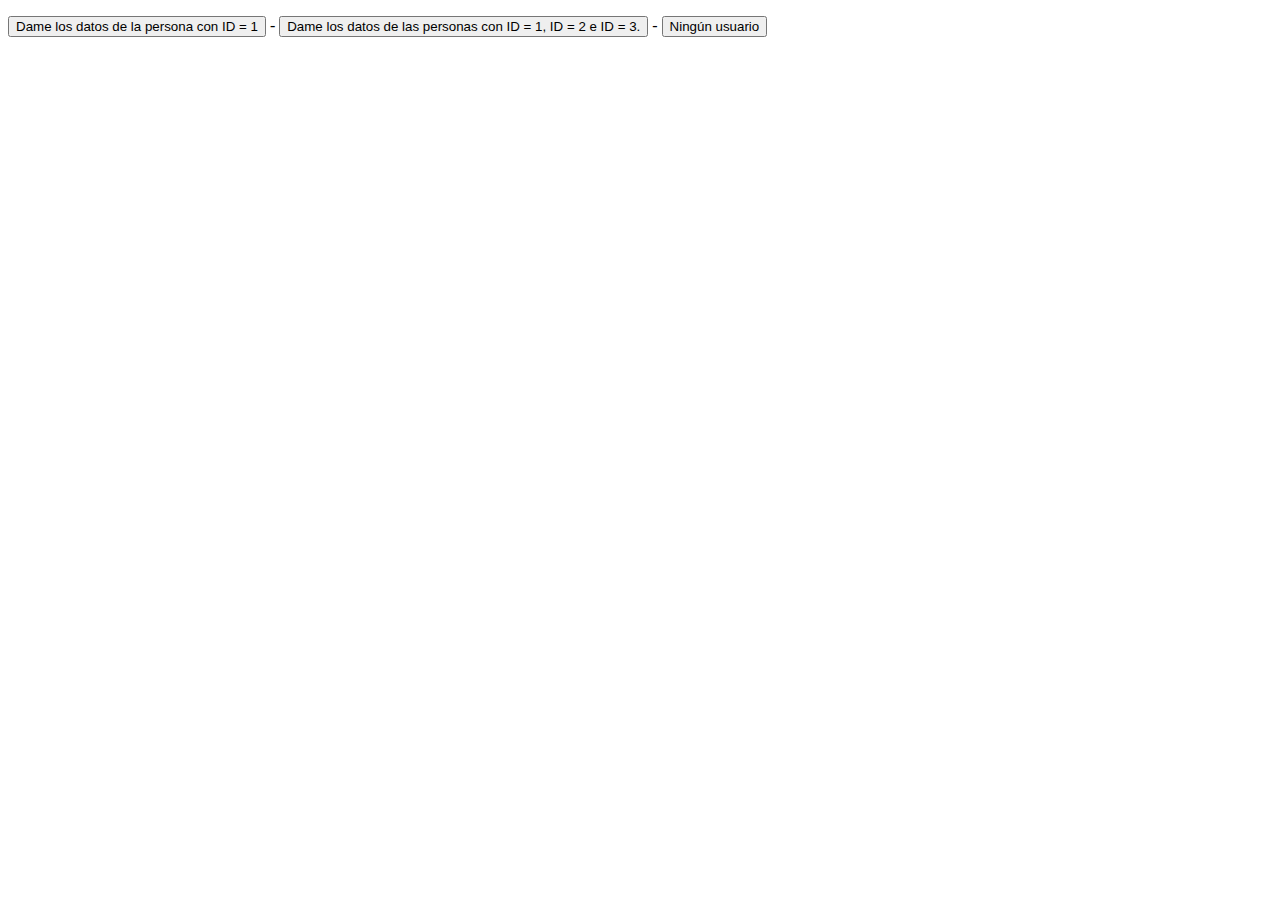
<file: pruebaAjaxJson.html>
<!DOCTYPE html>
<html lang="es-ES">
<!--Ejercicio de ajax json -->

<head>
    <meta charset="utf-8">
    <title>Ejemplo de Ajax con jQuery, PHP y JSON</title>
</head>

<body>
    <p>
        <!--el boton data user leera los elementos por el atributo -data -->
        <button data-user="1">Dame los datos de la persona con ID = 1</button> -
        <button data-user="[1,2,3]">Dame los datos de las personas con ID = 1, ID = 2 e ID = 3.</button> -
        <button data-user="0">Ningún usuario</button>
    </p>
    <div id="response-container"></div>
    <!--llamar el link de un lugar en especifico para su funcionamiento-->
    <script src="https://code.jquery.com/jquery-3.3.1.min.js" integrity="sha256- FgpCb/KJQlLNfOu91ta32o/NMZxltwRo8QtmkMRdAu8=" crossorigin="anonymous"></script>
    <script src="js/ajax.js"></script>
</body>

</html>
</file>
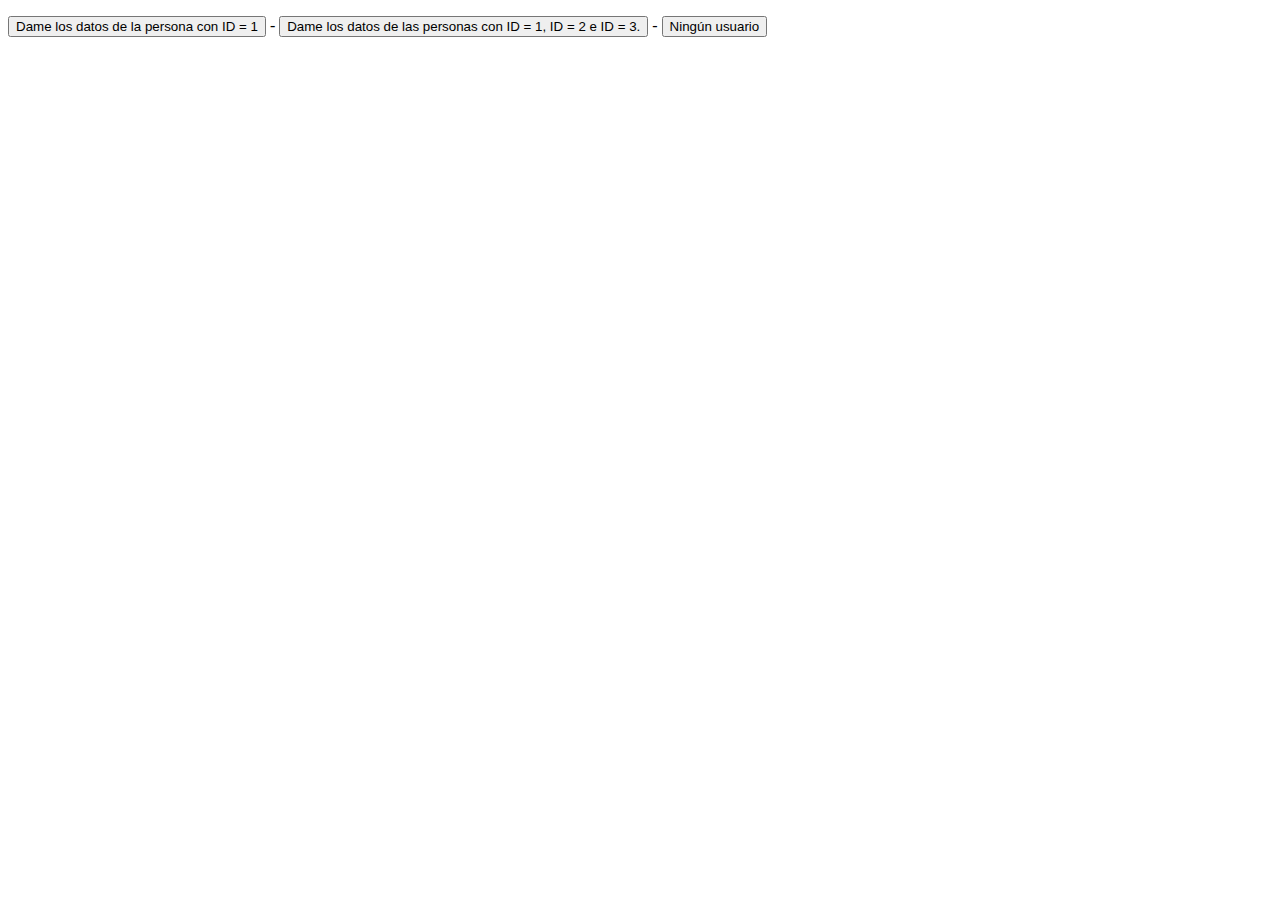
<file: pruebaAjaxMysqli.html>
<!DOCTYPE html>
<html lang="es-ES">
<!--Ejercicio de ajax en Mysqli -->

<head>
    <meta charset="utf-8">
    <title>Ejemplo de Ajax con jQuery, PHP y JSON</title>
</head>

<body>
    <p>
        <!--el boton data user leera los elementos por el atributo -data -->
        <button data-user="1">Dame los datos de la persona con ID = 1</button> -
        <button data-user="[1,2,3]">Dame los datos de las personas con ID = 1, ID = 2 e ID = 3.</button> -
        <button data-user="0">Ningún usuario</button>
    </p>
    <div id="response-container"></div>
    <!--llamar el link de un lugar en especifico para su funcionamiento-->
    <script src="https://code.jquery.com/jquery-3.3.1.min.js" integrity="sha256- FgpCb/KJQlLNfOu91ta32o/NMZxltwRo8QtmkMRdAu8=" crossorigin="anonymous"></script>
    <script src="js/ajax.js"></script>
</body>

</html>
</file>
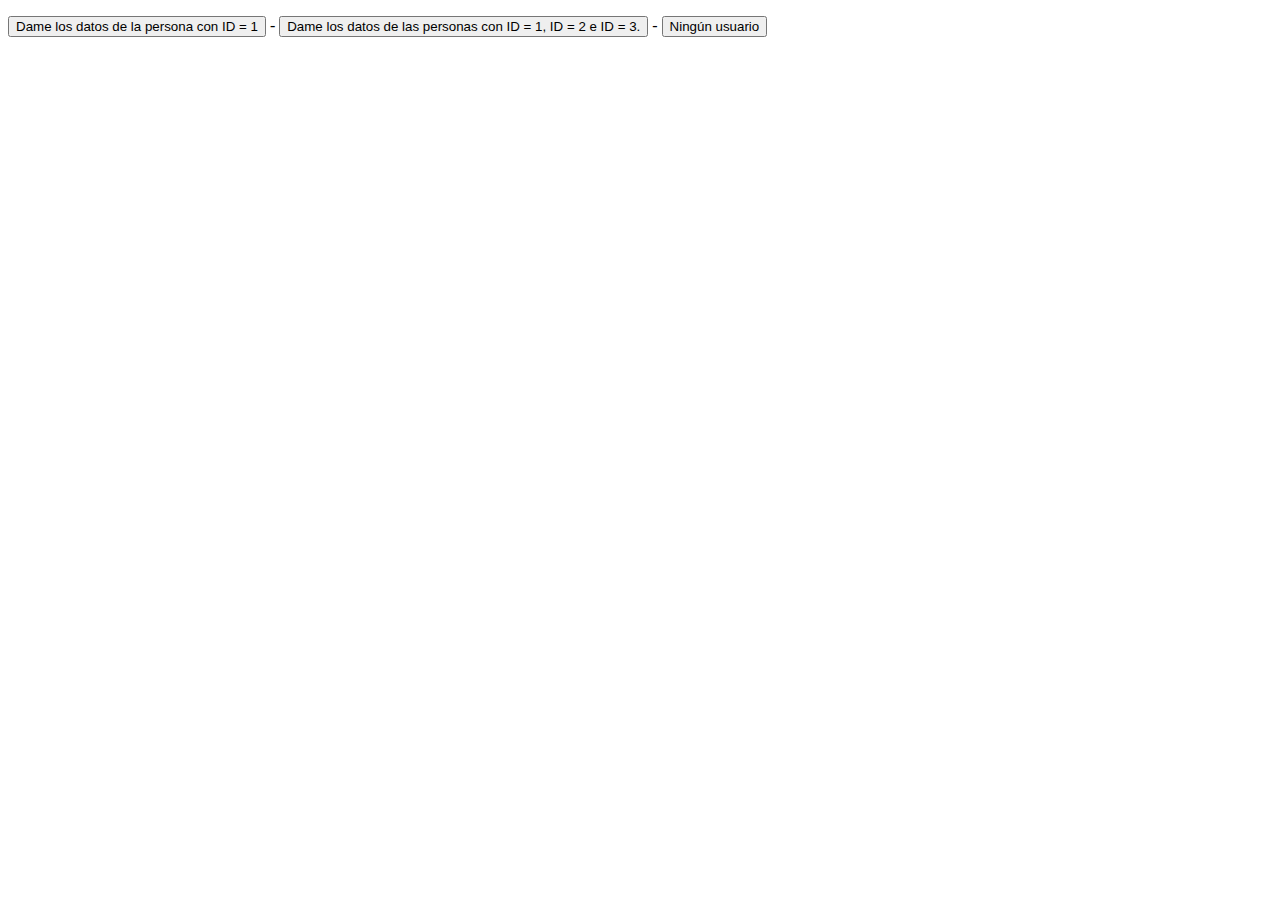
<file: pruebaAjaxPDO.html>
<!DOCTYPE html>
<html lang="es-ES">
<!--Ejercicio de ajax en PDO-->

<head>
    <meta charset="utf-8">
    <title>Ejemplo de Ajax con jQuery, PHP y JSON</title>
</head>

<body>
    <p>
        <!--el boton data user leera los elementos por el atributo -data -->
        <button data-user="1">Dame los datos de la persona con ID = 1</button> -
        <button data-user="[1,2,3]">Dame los datos de las personas con ID = 1, ID = 2 e ID = 3.</button> -
        <button data-user="0">Ningún usuario</button>
    </p>
    <div id="response-container"></div>
    <script src="https://code.jquery.com/jquery-3.3.1.min.js" integrity="sha256- FgpCb/KJQlLNfOu91ta32o/NMZxltwRo8QtmkMRdAu8=" crossorigin="anonymous"></script>
    <script src="js/ajax.js"></script>
</body>

</html>
</file>
